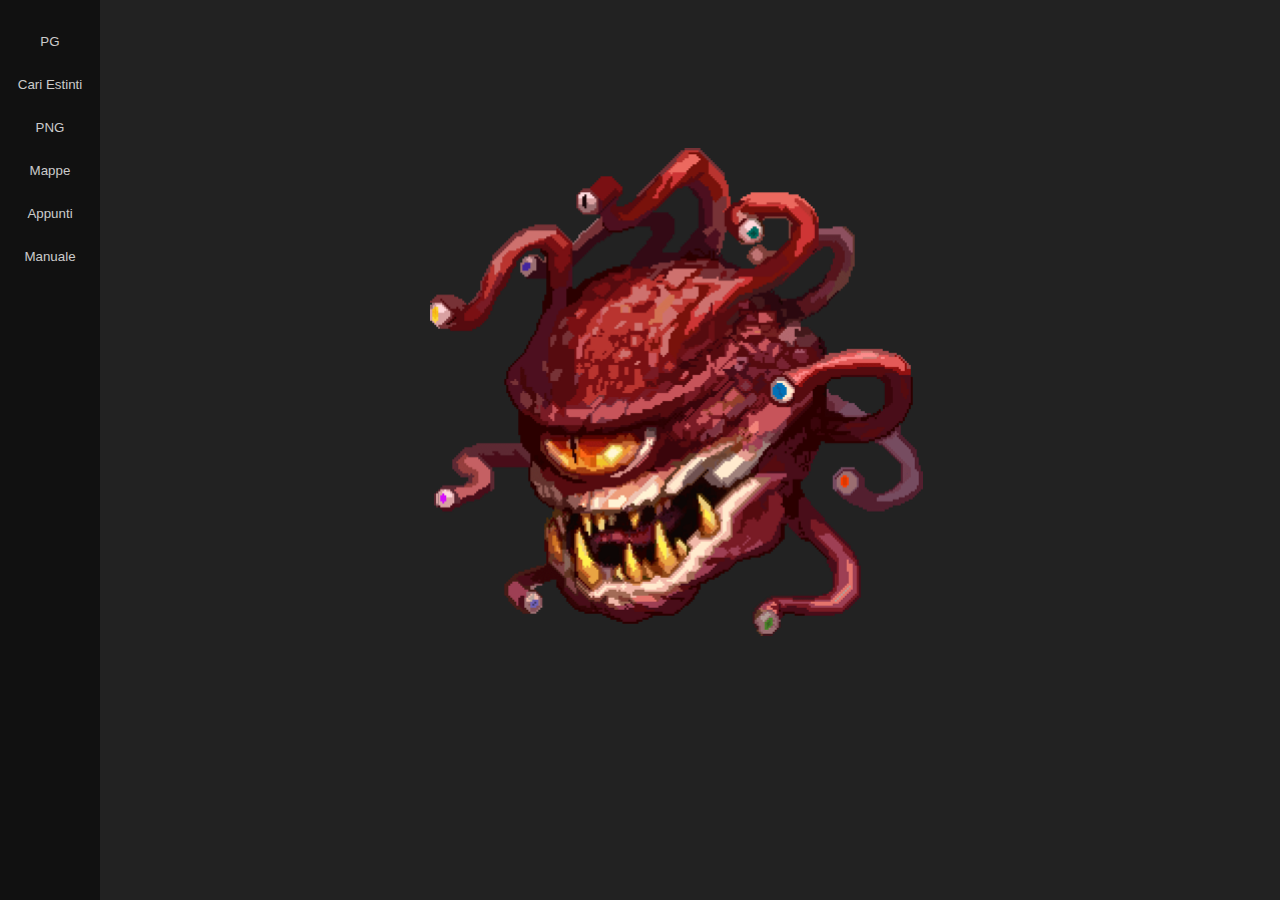
<file: index.html>
<!DOCTYPE html>
<html lang="en">

<head>
    <title>Il Culo del Beholder</title>
    <meta charset="UTF-8">
    <meta name="viewport" content="width=device-width, initial-scale=1">
    <meta name="theme-color" content="#333">
    <link rel="icon" type="image/png" href="./favicon.png">
    <script src="./js/data/pgData.js"></script>
    <script src="./js/script.js"></script>
    <script src="./js/templates/main_pg.js"></script>
    <link rel="stylesheet" href="./css/style.css">
</head>

<body>
    <nav id="nav">
        <ul class="nav-menu">
            <li><button>PG</button>
                <ul class="menu-sub" id="pg-btns"></ul>
            </li>
            <li><button>Cari Estinti</button>
                <ul class="menu-sub" id="dead-pg-btns"></ul>
            </li>
            <li><button>PNG</button>
                <ul class="menu-sub" id="png-btns"></ul>
            </li>
            <li><button>Mappe</button>
                <ul class="menu-sub">
                    <li><button class="nav-btn" onclick="displayMap('map')">Regione</button></li>
                    <li><button class="nav-btn" onclick="displayMap('amorgoi')">Amorgoi</button></li>
                    <li><button>Mulino</button>
                        <ul class="menu-sub-sub">
                            <li><button class="nav-btn" onclick="displayMap('mulino/mulino_terra')">Piano Terra</button></li>
                            <li><button class="nav-btn" onclick="displayMap('mulino/mulino_primo')">Primo Piano</button></li>
                            <li><button class="nav-btn" onclick="displayMap('mulino/mulino_sotto')">Sotterraneo</button></li>
                            <li><button class="nav-btn" onclick="displayMap('mulino/mulino_segreto')">Sotterraneo Segreto</button></li>
                        </ul>
                    </li>
                    <!-- <li><button class="nav-btn" onclick="displayMap('fortezza_di_sabbia')">Fortezza di Sabbia</button></li> -->
                </ul>
            </li>
            <li><button>Appunti</button>
                <ul class="menu-sub">
                    <li><button class="nav-btn" onclick="displayNotes('Storia')">Storia</button></li>
                    <li><button class="nav-btn" onclick="displayNotes('Personaggi')">Personaggi</button></li>
                    <li><button class="nav-btn" onclick="displayNotes('Luoghi')">Luoghi</button></li>
                </ul>
            </li>
            <!-- <li><button onclick="displayRandomSheet()">Random</button></li> -->
            <li><button onclick="window.open('./manuali/Rules-Cyclopedia.pdf')">Manuale</button></li>
        </ul>
    </nav>
    <main id="main">
        <img src="./imgs/beholder.png" alt="Il culo del Beholder" style="margin-top: 15%;margin-left: auto;margin-right: auto;display: block;" width="50%">
    </main>
</body>

</html>
</file>
<file: css/style.css>
body {
    margin: 0;
    line-height: 1.5;
    font-family: helvetica, arial, sans-serif;
    overflow-wrap: break-word;
    background: #222;

    display: grid;
    grid-template-columns: 1fr 6fr;
}

nav {
    grid-column: 1;
    background-color: #111;
    height: 100%;
    /*width: 100%;*/
    position: fixed;
    z-index: 1;
    top: 0;
    left: 0;
    padding-top: 20px;
    display: block;
    min-width: 100px;
}

main {
    grid-column: 2;
    background-color: #222;
    color: #ddd;
    display: grid;
    grid-template-areas: "tabs "
        "top "
        "center "
        "center "
        "center ";
    grid-gap: 1em 0.25em;

    margin-right: 10%;
}

.tab {
    grid-area: tabs;
    background-color: #111;
    overflow: hidden;
}

.tab button,
nav button {
    background-color: inherit;
    border: none;
    outline: none;
    cursor: pointer;
    padding: 14px 16px;
    transition: 0.3s;
    color: #ccc;

}

.tab button {
    float: left;
    height: 100%;
}

nav button {
    width: 100%;
    float: top;
}

.tab button:hover,
nav button:hover {
    background-color: #ccc;
    color: #111;
}

.tab button.active,
nav button.active {
    background-color: #ccc;
    color: #111;
}

/* Style the tab content */
.tabcontent {
    display: none;
}

.main-top {
    grid-area: top;
    width: 100%;
}

.main-center {
    grid-area: center;
    width: auto;
}

.extra {
    width: 100%;
    min-width: 300px;
    /*max-width: 600px;*/
}

input[type=number] {
    width: 32px;
}

input,
select,
textarea {
    background: #111;
    color: #bbb;
    border-color: #666;
}

th {
    text-align: left;
}

table {
    border-collapse: collapse;
}


.saving-pic img {
position:absolute;
right:0;
bottom:0;
}

.saving-pic table {
position:relative; 
padding-left:'images-width';
}


.sidepic {
    float:left;
    display:inline;
}

#picture {
    max-width: 300px;
}

.nav-menu {
    list-style:none;
    padding:0;
    margin:0;
    margin-right:0px;
    /*min-width:100px;*/
    z-index: 1;
}

.nav-menu li {
    margin-left:0px;
    padding-bottom:0px;
}

.nav-menu li button {
    display:block;
}

.nav-menu li {
    position: relative;
}

.menu-sub, .menu-sub-sub {
    background-color: #111;
    margin:0;
    padding:0;
    position: absolute;
    list-style:none;
    display:none;
    left: 100%;
    top: 0;
}

.nav-menu li:hover ul.menu-sub {
    display: block;
}

.menu-sub li:hover ul.menu-sub-sub {
    display: block;
}
</file>
